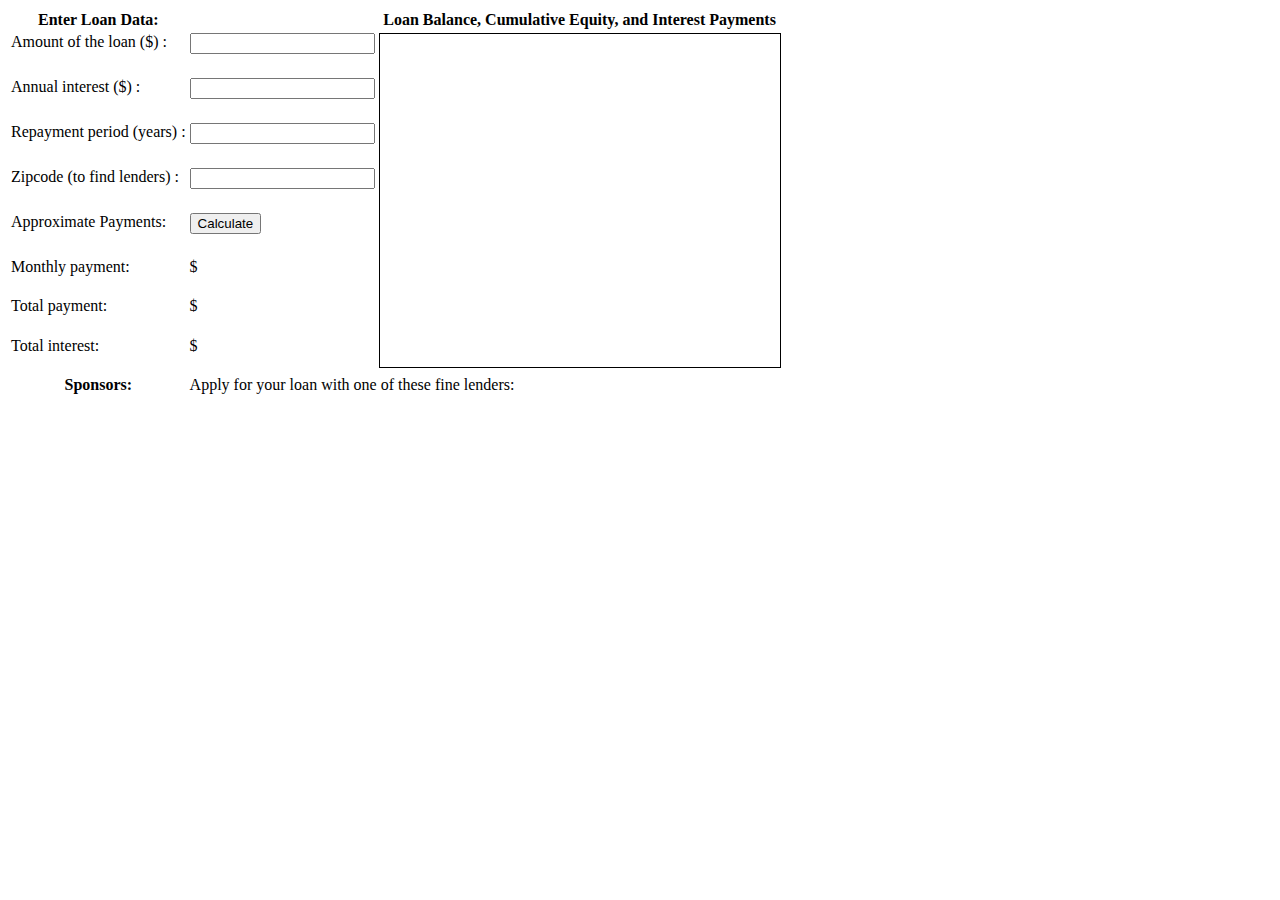
<file: project/web/web_application/index.html>
<!doctype html>
<html lang="en">
<head>
    <meta charset="UTF-8">
    <meta name="viewport"
          content="width=device-width, user-scalable=no, initial-scale=1.0, maximum-scale=1.0, minimum-scale=1.0">
    <meta http-equiv="X-UA-Compatible" content="ie=edge">
    <title>Calculator</title>
    <script src="js/main.js"></script>
    <link rel="stylesheet" href="css/main.css">
</head>
<body>
<table>
    <tr>
        <th >Enter Loan Data:</th>
        <td></td>
        <th>Loan Balance, Cumulative Equity, and Interest Payments</th>
    </tr>
    <tr>
        <td>Amount of the loan ($) :</td>
        <td><input id="amount" onchange="calculate () ;"></td>
        <td rowspan="8">
            <canvas id="graph" style="width: 400px;" height="250"></canvas>
        </td>
    </tr>
    <tr>
        <td>Annual interest ($) :</td>
        <td><input id="apr" onchange="calculate () ;"></td>
    </tr>
    <tr>
        <td>Repayment period (years) :</td>
        <td><input id="years" onchange="calculate ()"></td>
    </tr>
    <tr>
        <td>Zipcode (to find lenders) :</td>
        <td><input id="zipcode" onchange="calculate ()"></td>
    </tr>
    <tr>
        <td>Approximate Payments:</td>
        <td><button onclick="calculate ()">Calculate</button></td>
    </tr>
    <tr>
        <td>Monthly payment:</td>
        <td>$<span class="output" id="payment"></span></td>
    </tr>
    <tr>
        <td>Total payment:</td>
        <td>$<span class="output" id="total"></span></td>
    </tr>
    <tr>
        <td>Total interest:</td>
        <td>$<span class="output" id="totalinterest"></span></td>
    </tr>
    <tr>
        <th>Sponsors:</th>
        <td colspan="2">Apply for your loan with one of these fine lenders:
        <div id="lenders"></div></td>
    </tr>
</table>
</body>
</html>
</file>
<file: project/web/web_application/css/main.css>
.output{
    font-weight: bold;
}

#payment{
    text-decoration: underline;
}

#graph{
    border: solid black 1px;
}
td, th{
    vertical-align: top;
}
</file>
